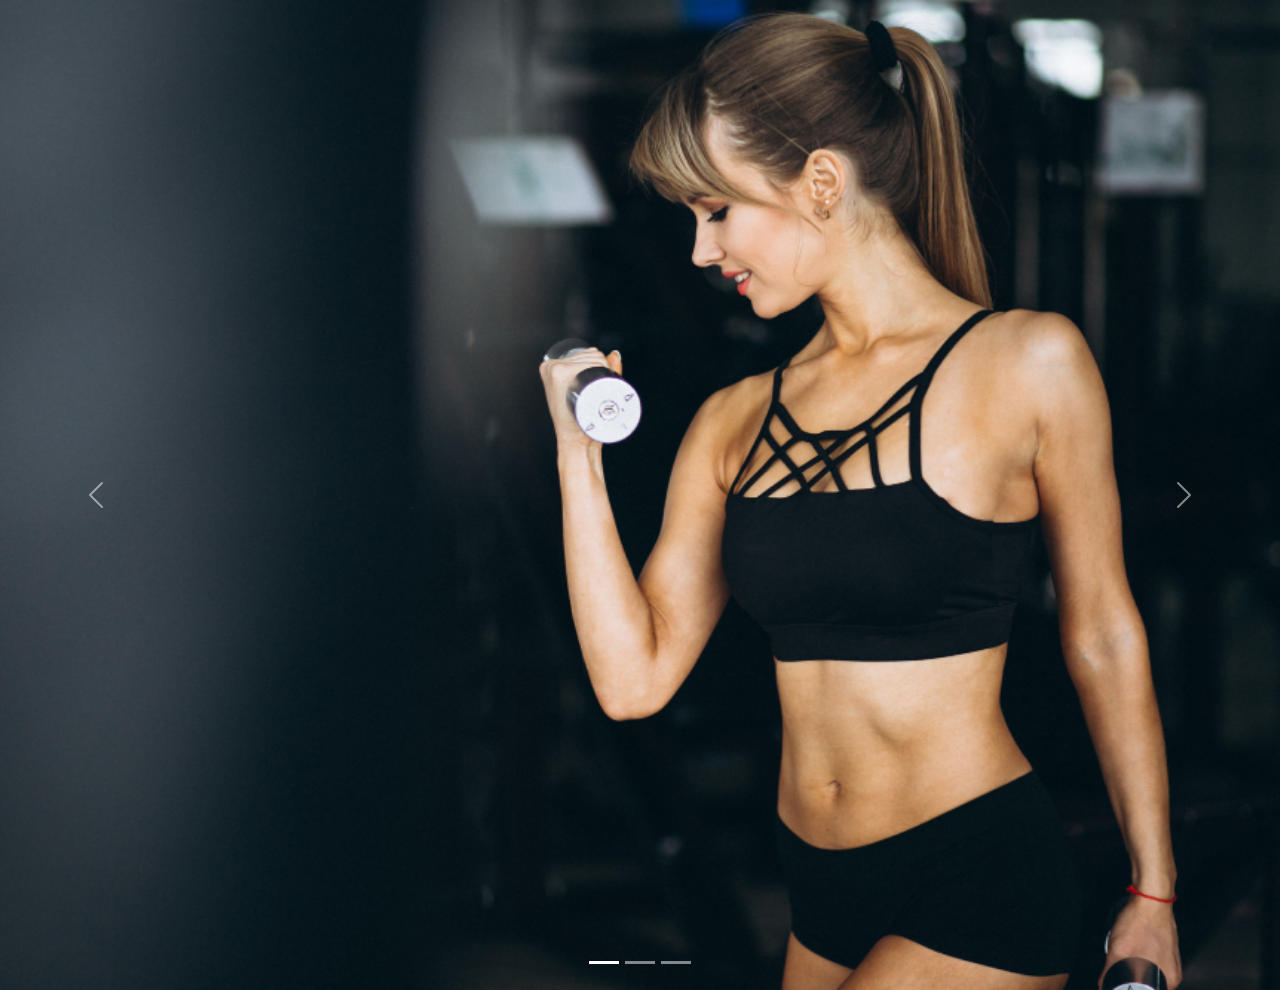
<file: carousel.html>
<!doctype html>
<html lang="en">
  <head>
    <meta charset="utf-8">
    <meta name="viewport" content="width=device-width, initial-scale=1">
    <title>Bootstrap demo</title>
    <link href="https://cdn.jsdelivr.net/npm/bootstrap@5.3.3/dist/css/bootstrap.min.css" rel="stylesheet" integrity="sha384-QWTKZyjpPEjISv5WaRU9OFeRpok6YctnYmDr5pNlyT2bRjXh0JMhjY6hW+ALEwIH" crossorigin="anonymous">
  </head>
  <body>
    <style>
        .carousel-item {
          position: relative;
          height: 110vh;
        }
        .carousel-item img {
          position: absolute;
          top: 0;
          left: 0;
          width: 100%;
          height: 100%;
          object-fit: cover;
          z-index: 1;
        }
        .carousel-caption {
          position: absolute;
          top: 0;
          left: 0;
          right: 0;
          bottom: 0;
          display: flex;
          align-items: center;
          justify-content: center;
          background: linear-gradient(rgba(0, 0, 0, 0.4), rgba(0, 0, 0, 0.4));
          z-index: 2;
          color: white;
        }
      </style>
    
    <body>
        <div id="carouselExampleIndicators" class="carousel slide">
            <div class="carousel-indicators">
              <button type="button" data-bs-target="#carouselExampleIndicators" data-bs-slide-to="0" class="active" aria-current="true" aria-label="Slide 1"></button>
              <button type="button" data-bs-target="#carouselExampleIndicators" data-bs-slide-to="1" aria-label="Slide 2"></button>
              <button type="button" data-bs-target="#carouselExampleIndicators" data-bs-slide-to="2" aria-label="Slide 3"></button>
            </div>
            <div class="carousel-inner">
              <div class="carousel-item active">
                <img src="./trainer.jpg" class="d-block w-100" alt="...">
              </div>
              <div class="carousel-item">
                <img src="./slide1.jpg" class="d-block w-100" alt="...">
              </div>
              <div class="carousel-item">
                <img src="./slide2.jpg" class="d-block w-100" alt="...">
              </div>
            </div>
            <button class="carousel-control-prev" type="button" data-bs-target="#carouselExampleIndicators" data-bs-slide="prev">
              <span class="carousel-control-prev-icon" aria-hidden="true"></span>
              <span class="visually-hidden">Previous</span>
            </button>
            <button class="carousel-control-next" type="button" data-bs-target="#carouselExampleIndicators" data-bs-slide="next">
              <span class="carousel-control-next-icon" aria-hidden="true"></span>
              <span class="visually-hidden">Next</span>
            </button>
          </div>
    
      <!-- Bootstrap JS -->
      
    </body>
    <script src="https://cdn.jsdelivr.net/npm/@popperjs/core@2.11.8/dist/umd/popper.min.js" integrity="sha384-I7E8VVD/ismYTF4hNIPjVp/Zjvgyol6VFvRkX/vR+Vc4jQkC+hVqc2pM8ODewa9r" crossorigin="anonymous"></script>
<script src="https://cdn.jsdelivr.net/npm/bootstrap@5.3.3/dist/js/bootstrap.min.js" integrity="sha384-0pUGZvbkm6XF6gxjEnlmuGrJXVbNuzT9qBBavbLwCsOGabYfZo0T0to5eqruptLy" crossorigin="anonymous"></script>
    <script src="https://cdn.jsdelivr.net/npm/bootstrap@5.3.3/dist/js/bootstrap.bundle.min.js" integrity="sha384-YvpcrYf0tY3lHB60NNkmXc5s9fDVZLESaAA55NDzOxhy9GkcIdslK1eN7N6jIeHz" crossorigin="anonymous"></script>
  </body>
</html>
</file>
